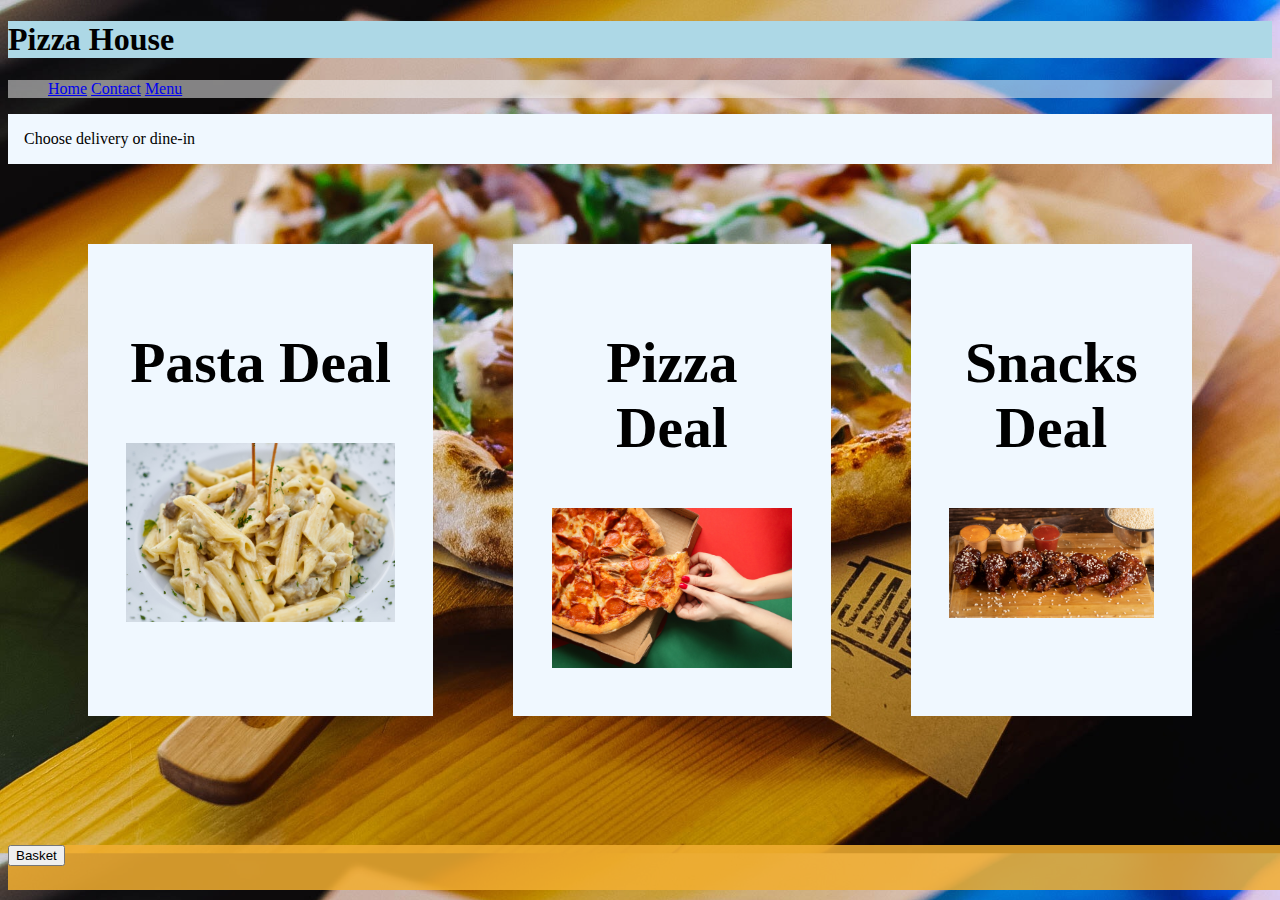
<file: index.html>
<!DOCTYPE html>
<html lang="en">
<head>
    <meta charset="UTF-8">
    <meta http-equiv="X-UA-Compatible" content="IE=edge">
    <meta name="viewport" content="width=device-width, initial-scale=1.0">
    <title>Pizza House</title>
    <link rel="icon" href="pizza.svg">
    <link rel="stylesheet" href="pizza-shop.css">
</head>
<body>
    
    <h1 id="home-title">Pizza House</h1>
    <nav>
        <ul class="navbar">
            <li><a href="index.html">Home</a></li>
            <li><a href="#">Contact</a> </li>
            <li><a href="pizza-menu-pasta.html">Menu</a></li>
        </ul>
    </nav>

    <div class="box1">Choose delivery or dine-in</div>

    <section class="box">
      
    <article class="box2">
        <h2>Pasta Deal</h2>
       <a href="pizza-menu-pasta.html"><img src="photo/pasta-photo/Penne.jpg" alt="penne" width="100%" > </a> 
    </article>

    <div class="box3">
    <h2>Pizza Deal</h2>
    <a href="pizza-menu-pizza.html"><img src="/photo/pizza-photo/pizza-deal.jpg" alt="pizza-deal" width="100%" > </a> 
    </div>
    
    <div class="box4">
        <h2>Snacks Deal</h2>
        <a href="pizza-menu-snacks.html"><img src="photo/snacks-photo/wings.jpg" alt="penne" width="100%" > </a> 
    
    </div>
    </section>

    <div >
        <table id="basket">
            <caption>Basket</caption>
            <tr>
                <th>Item </th>
                <th>Quantity</th>
                <th>Price</th>
              </tr>
           
        </table>
    </div>
  
  
<footer><button onclick="displayBasket()" id="basket-btn" >Basket</button></footer>




<script src="pizza-shop.js"></script>
<script src="product.js"></script>
</body>
</html>
</file>
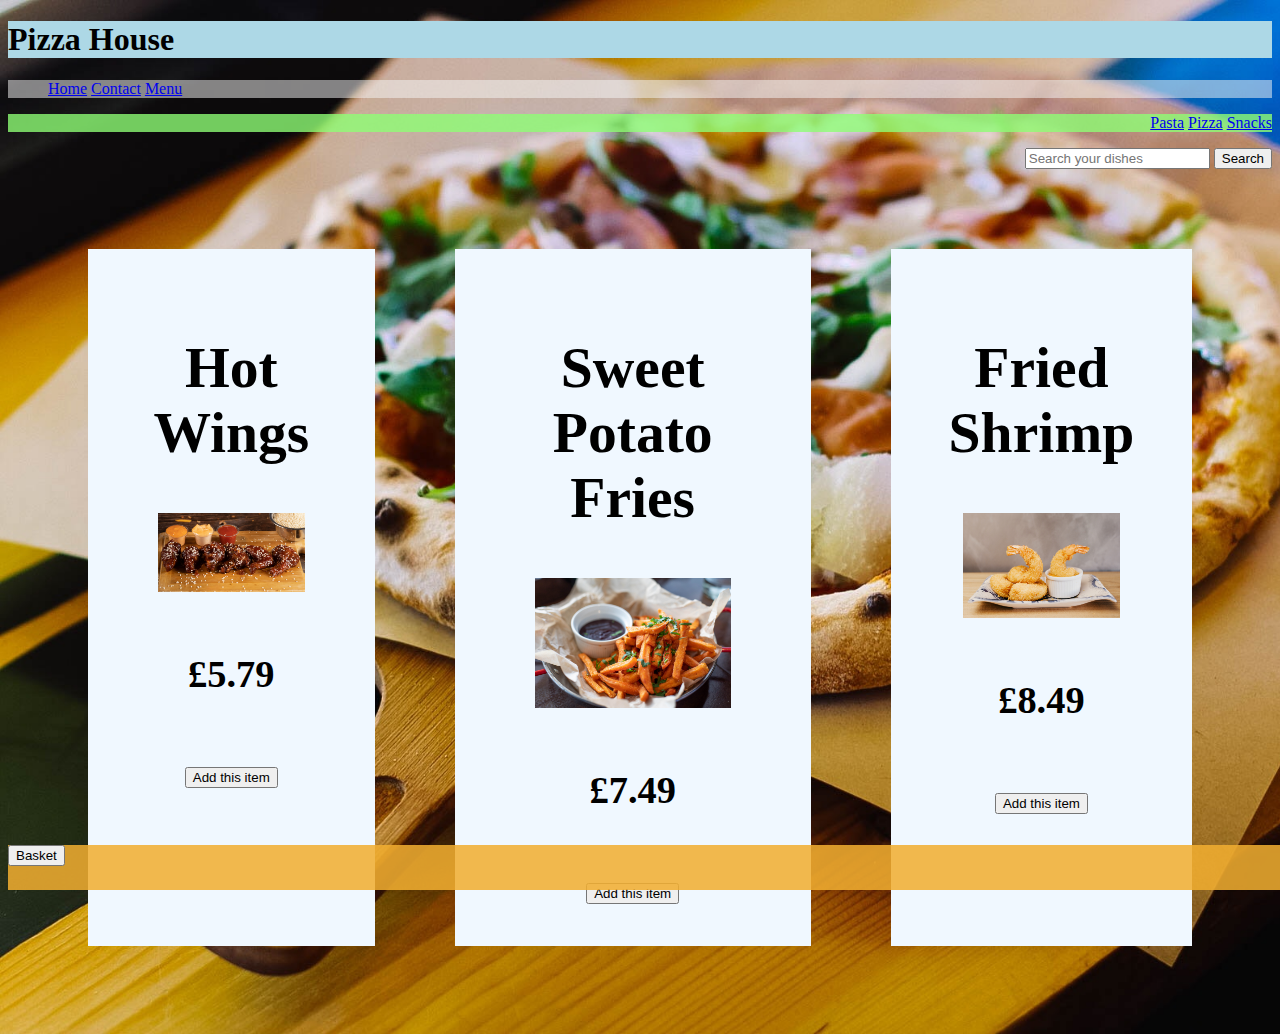
<file: pizza-menu-snacks.html>
<!DOCTYPE html>
<html lang="en">
<head>
    <meta charset="UTF-8">
    <meta http-equiv="X-UA-Compatible" content="IE=edge">
    <meta name="viewport" content="width=device-width, initial-scale=1.0">
    <title>Pizza Express</title>
    <link rel="icon" href="pizza.svg">
    <link rel="stylesheet" href="pizza-shop.css">
</head>
<body>
    
    <h1 id="home-title">Pizza House</h1>
    <nav>
        <ul class="navbar">
            <li><a href="index.html">Home</a></li>
            <li><a href="#">Contact</a> </li>
            <li><a href="#">Menu</a></li>
        </ul>
    </nav>

    <nav>
        <ul class="menuBar">
            <li><a href="pizza-menu-pasta.html">Pasta</a></li>
            <li><a href="pizza-menu-pizza.html">Pizza</a> </li>
            <li><a href="pizza-menu-snacks.html">Snacks</a></li>
        </ul>
        <form class="search" >
            <input type="search" placeholder="Search your dishes" name="search">
            <button type="submit">Search</button>
          </form>
    </nav>

    <section class="box">
      
    <article class="box2">
        <h2>Hot Wings</h2>
        <img src="/photo/snacks-photo/wings.jpg" alt="penne" width="70%"> 
        <h4>£5.79</h4>
        <button onclick="addRowtoBasket(this)" class="add" name="Hot Wings">Add this item</button>
    </article>

    <div class="box3">
    <h2>Sweet Potato Fries</h2>
    <img src="photo/snacks-photo/sweet potato fries.jpg" alt="fries" width="70%">
    <h4>£7.49</h4>
    <button onclick="addRowtoBasket(this)" class="add" name="Sweet Potato Fries">Add this item</button>
    </div>
    
    <div class="box4">
        <h2>Fried Shrimp</h2>
        <img src="photo/snacks-photo/fried-shrimp.jpg" alt="fried-shrimp" width="70%">
        <h4>£8.49</h4>
        <button onclick="addRowtoBasket(this)" class="add" name="Fried Shrimp">Add this item</button>
    </div>
 
    </section>

    <div id="basket">
        <table >
            <caption>Basket</caption>
            <tr>
                <th>Item </th>
                <th>Quantity</th>
                <th>Price</th>
                <th>Cancel</th>
              </tr>
           
        </table>
    </div>
  
  
<footer><button onclick="displayBasket()" id="basket-btn" >Basket</button></footer>

<script src="pizza-shop.js"></script>
<script src="product.js"></script>
</body>
</html>
</file>
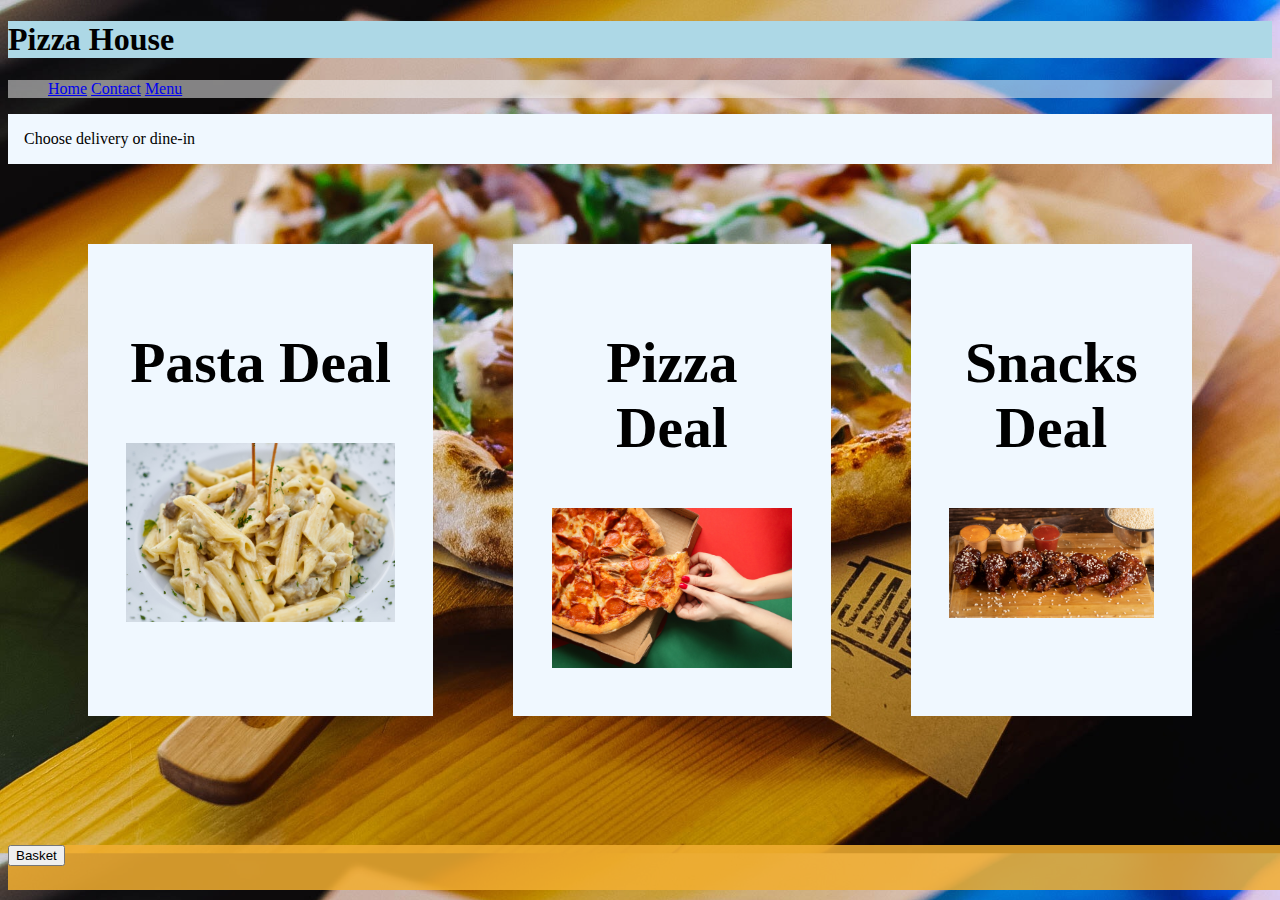
<file: pizza-shop.html>
<!DOCTYPE html>
<html lang="en">
<head>
    <meta charset="UTF-8">
    <meta http-equiv="X-UA-Compatible" content="IE=edge">
    <meta name="viewport" content="width=device-width, initial-scale=1.0">
    <title>Pizza House</title>
    <link rel="icon" href="pizza.svg">
    <link rel="stylesheet" href="pizza-shop.css">
</head>
<body>
    
    <h1 id="home-title">Pizza House</h1>
    <nav>
        <ul class="navbar">
            <li><a href="pizza-shop.html">Home</a></li>
            <li><a href="#">Contact</a> </li>
            <li><a href="pizza-menu-pasta.html">Menu</a></li>
        </ul>
    </nav>

    <div class="box1">Choose delivery or dine-in</div>

    <section class="box">
      
    <article class="box2">
        <h2>Pasta Deal</h2>
       <a href="pizza-menu-pasta.html"><img src="photo/pasta-photo/Penne.jpg" alt="penne" width="100%" > </a> 
    </article>

    <div class="box3">
    <h2>Pizza Deal</h2>
    <a href="pizza-menu-pizza.html"><img src="/photo/pizza-photo/pizza-deal.jpg" alt="penne" width="100%" > </a> 
    </div>
    
    <div class="box4">
        <h2>Snacks Deal</h2>
        <a href="pizza-menu-snacks.html"><img src="photo/snacks-photo/wings.jpg" alt="penne" width="100%" > </a> 
    
    </div>
    </section>

      <div id="basket">
        <table>
            <caption>Basket</caption>
            <tr>
                <th>Item </th>
                <th>Quantity</th>
                <th>Price</th>
              </tr>
              <tr>
                <td id="item">Name</td>
                <td id="quantity">000</td>
                <td id="price">£</td>
              </tr>
        </table>
    </div>
  
  
<footer><button onclick="displayBasket()" id="basket-btn" >Basket</button></footer>




<script src="pizza-shop.js"></script>
</body>
</html>
</file>
<file: pizza-shop.css>
#home-title{
    background-color: lightblue;
    align-content: center;
}

body{
    background:url(./pizza-cover.jpg) ;
    background-size: cover ;
  
}

.navbar{
    background-color: rgba(245, 245, 245, 0.518);
    list-style-type: none;
  
}

li{
    display: inline-block;
    justify-content: right;
}

footer{
    background-color: rgba(241, 174, 49, 0.862);
    position: fixed;
    bottom:10px;
    width: 100%;
    height: 5%;
}

.box{
    top: 20px;
    
    display:flex;
    column-gap: 5em;
    column-count:3;
    padding: 5em;
    overflow: hidden;
    min-width: auto;

}

section{
    display: inline;
}

.box1{
background-color: aliceblue;
padding:1em
}

.box2,.box3,.box4{
    background-color: aliceblue;
    padding:1em;
    text-align: center;
    font-size: clamp(0.5rem,3Vw,5rem);
    flex-basis: 1;
    }


.navbar{
    position: sticky;
}

.menuBar{
    background-color: rgba(142, 254, 117, 0.795);
    text-align: right;
    right: 10rem;
}

.search{
    text-align: right;
}

#basket{
    position:fixed;
    bottom: 10%;
    left: 75%;
    width: 20%;
    height: 90%;
    background-color: yellow;

}

caption{
    border: solid 1px black;
    background-color: yellow;
}

tr{
    border: solid 1px black;
}

th{
    border: solid 1px black;
    background-color: yellow;
}

td{
    border: solid 1px black;
    background-color: yellow;
}
</file>
